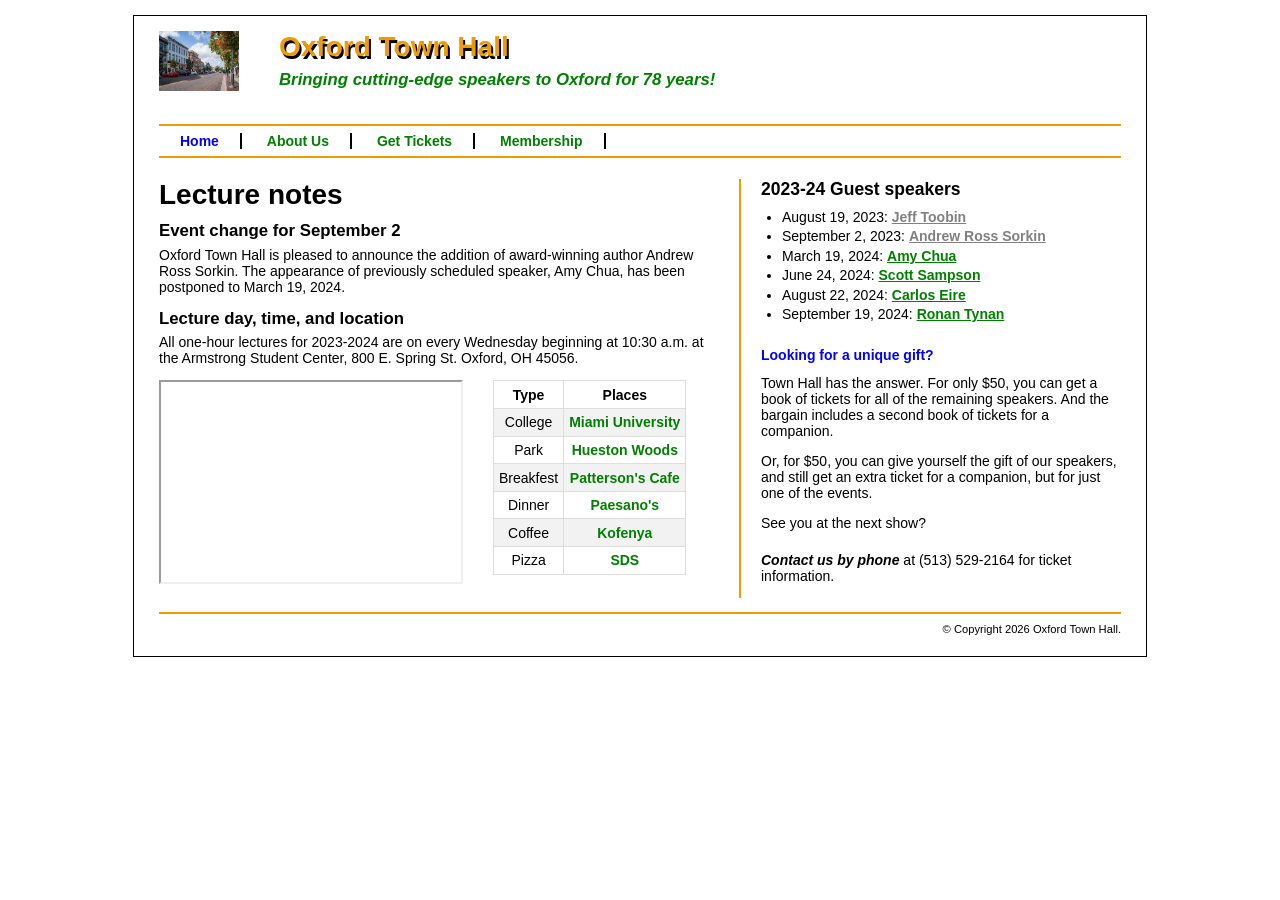
<file: Index.html>
<!doctype html>
<html lang="en">
<head>
    <meta charset="utf-8">
    <title>Oxford Town Hall</title>
    <link rel="shortcut icon" href="images/oxford_logo.jpg">
    <link rel="stylesheet" href="styles/home.css">
</head>

<body>
    <header>
        <img src="images/oxford.jpg" alt="Oxford Image">
        <hgroup>
            <h1>Oxford Town Hall</h1>
            <h2>Bringing cutting-edge speakers to Oxford for 78 years!</h2>
        </hgroup>
    </header>
    <nav id="nav_bar">
        <ul>
            <li><a class="current" href="home.html">Home</a></li>
            <li><a href="">About Us</a></li>
            <li><a href="">Get Tickets</a></li>
            <li><a href="membership.html">Membership</a></li>
        </ul>
    </nav>
    <section>

        <h1>Lecture notes</h1>
        <h2>Event change for September 2</h2>
        <p class="news_item">Oxford Town Hall is pleased to announce the addition of award-winning author Andrew Ross Sorkin. The appearance of previously scheduled speaker, Amy Chua, has been postponed to March 19, 2024.</p>
        <h2>Lecture day, time, and location</h2>
        <p class="news_item">All one-hour lectures for 2023-2024 are on every Wednesday beginning at 10:30 a.m. at the Armstrong Student Center, 800 E. Spring St. Oxford, OH 45056.</p>
        <iframe width="300" height="200" src="https://www.youtube.com/embed/011_wIKIXxE?si=n8-MMV164RGhFLg3" title="YouTube video player" allow="accelerometer; autoplay; clipboard-write; encrypted-media; gyroscope; picture-in-picture; web-share" allowfullscreen></iframe>
        <table>
            <tr>
                <th>Type</th>
                <th>Places</th>
            </tr>
            <tr>
                <td>College</td>
                <td><a href="https://www.miamioh.edu">Miami University</a></td>
            </tr>
            <tr>
                <td>Park</td>
                <td><a href="https://ohiodnr.gov/go-and-do/plan-a-visit/find-a-property/hueston-woods-state-park">Hueston Woods</a></td>
            </tr>
            <tr>
                <td>Breakfest</td>
                <td>
                    <a href="https://pattersonscafe.com/">Patterson's Cafe</a>
                </td>
            </tr>
            <tr>
                <td>Dinner</td>
                <td>
                    <a href="https://paesanospastahouse.com/">Paesano's</a>
                </td>
            </tr>
            <tr>
                <td>Coffee</td>
                <td><a href="https://www.kofenyacoffee.com/">Kofenya</a></td>
            </tr>
            <tr>
                <td>Pizza</td>
                <td>
                    <a href="https://www.sdspizza.com/">SDS</a>
                </td>
            </tr>
        </table>
    </section>
    <aside>
        <h1>2023-24 Guest speakers</h1>
        <nav>
            <ul>
                <li>August 19, 2023: <a id="date_passed1" href="speakers/toobin.html">Jeff Toobin</a></li>
                <li>September 2, 2023: <a id="date_passed2" href="speakers/sorkin.html">Andrew Ross Sorkin</a></li>
                <li>March 19, 2024: <a href="speakers/chua.html">Amy Chua</a></li>
                <li>June 24, 2024: <a href="sampson.html">Scott Sampson</a></li>
                <li>August 22, 2024: <a href="speakers/eire.html">Carlos Eire</a></li>
                <li>September 19, 2024: <a href="speakers/tynan.html">Ronan Tynan</a></li>
            </ul>
        </nav>
        <h2>Looking for a unique gift?</h2>
        <p>Town Hall has the answer. For only $50, you can get
            a book of tickets for all of the remaining speakers. And the bargain includes a
            second book of tickets for a companion.</p>
        <p class="indent">Or, for $50, you can give yourself the gift of our speakers, and still get an extra
            ticket for a companion, but for just one of the events.</p>
        <p class="indent">See you at the next show?</p>
        <p id="contact_us"><em>Contact us by phone</em> at (513) 529-2164 for ticket information.</p>
    </aside>
    <footer>
        <p>&copy; Copyright <span id="year"> </span> Oxford Town Hall.</p>
        <script>
            var d = new Date();
            document.getElementById("year").innerHTML = d.getFullYear();
        </script>
    </footer>
</body></html>
</file>
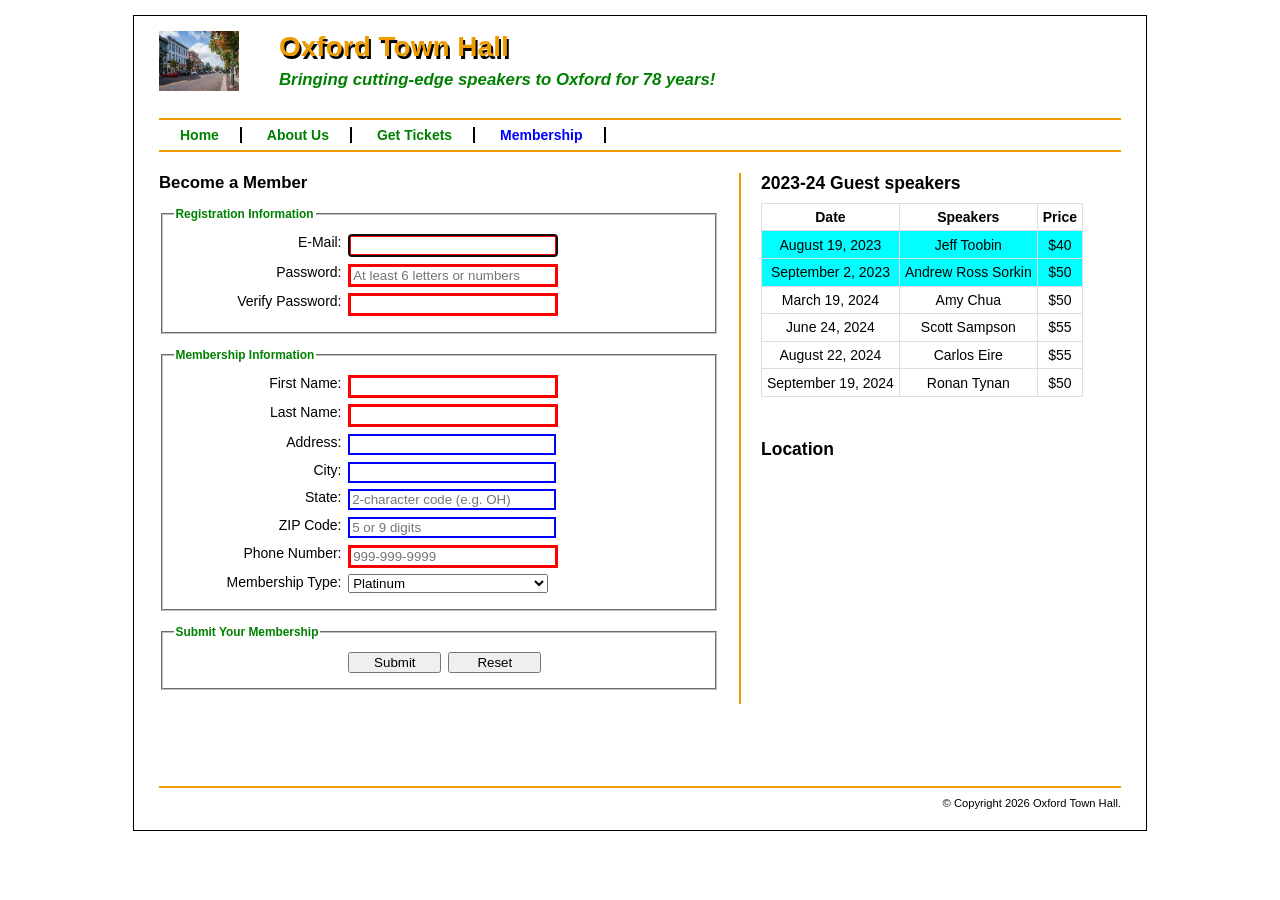
<file: membership.html>
<!doctype html>
<html lang="en">

<head>
    <meta charset="utf-8">
    <title>Oxford Town Hall</title>
    <link rel="shortcut icon" href="images/oxford_logo.jpg">
    <link rel="stylesheet" href="styles/membership.css">
</head>

<body>
    <header>
        <img src="images/oxford.jpg" alt="Town Hall Logo" width="80" height="60">
        <hgroup>
            <h1>Oxford Town Hall</h1>
            <h2>Bringing cutting-edge speakers to Oxford for 78 years!</h2>
        </hgroup>
    </header>
    <nav id="nav_bar">
        <ul>
            <li><a href="home.html">Home</a></li>
            <li><a href="">About Us</a></li>
            <li><a href="tickets.html">Get Tickets</a></li>
            <li><a class="current" href="membership.html">Membership</a></li>
        </ul>
    </nav>
    <aside>
        <h1>2023-24 Guest speakers</h1>
        <table>
            <tr>
                <th>Date</th>
                <th>Speakers</th>
                <th>Price</th>
            </tr>
            <tr id="passed1">
                <td>August 19, 2023</td>
                <td>Jeff Toobin</td>
                <td>$40</td>
            </tr>
            <tr id="passed2">
                <td>September 2, 2023</td>
                <td>Andrew Ross Sorkin</td>
                <td>$50</td>
            </tr>
            <tr>
                <td>March 19, 2024</td>
                <td>Amy Chua</td>
                <td>$50</td>
            </tr>
            <tr>
                <td>June 24, 2024</td>
                <td>Scott Sampson</td>
                <td>$55</td>
            </tr>
            <tr>
                <td>August 22, 2024</td>
                <td>Carlos Eire</td>
                <td>$55</td>
            </tr>
            <tr>
                <td>September 19, 2024</td>
                <td>Ronan Tynan</td>
                <td>$50</td>
            </tr>
        </table>
        <!-- Add Location header and Google Map here -->
        <h1>Location</h1>
        <iframe src="https://www.google.com/maps/embed?pb=!1m18!1m12!1m3!1d12313.017523528071!2d-84.74479122634389!3d39.508748045597116!2m3!1f0!2f0!3f0!3m2!1i1024!2i768!4f13.1!3m3!1m2!1s0x884022c4d025ec71%3A0xfce7a4ae2c12bf0f!2sMiami%20University!5e0!3m2!1sen!2sus!4v1695760667278!5m2!1sen!2sus" width="350" height="300" style="border:0;" allowfullscreen="" loading="lazy" referrerpolicy="no-referrer-when-downgrade"></iframe>

    </aside>
    <article>
        <h2>Become a Member</h2>
        <form action="https://formsubmit.co/nmosley111@gmail.com" method="POST" name="registration_form" id="registration_form">
            <fieldset>
                <legend>Registration Information</legend>
                <label for="email">E-Mail:</label>
                <input type="email" name="email" id="email" autofocus required><br>
                <label for="password">Password:</label>
                <input type="password" name="password" id="password" required placeholder="At least 6 letters or numbers"><br>
                <label for="verify">Verify Password:</label>
                <input type="password" name="verify" id="verify" required><br>
            </fieldset>
            <fieldset>
                <legend> Membership Information </legend>
                <label for="firstname">First Name:</label>
                <input type="text" name="firstname" id="firstname" required><br>
                <label for="lastname">Last Name:</label>
                <input type="text" name="lastname" id="lastname" required><br>
                <label for="address">Address:</label>
                <input type="text" name="address" id="address" class="optional"><br>
                <label for="city">City:</label>
                <input type="text" name="city" id="city" class="optional"><br>
                <label for="state">State:</label>
                <input type="text" name="state" id="state" class="optional" placeholder="2-character code (e.g. OH)"> <br>
                <label for="zipcode">ZIP Code:</label>
                <input type="text" name="zipcode" id="zipcode" class="optional" placeholder="5 or 9 digits"> <br>
                <label for="phonenumber">Phone Number:</label>
                <input type="text" name="phonenumber" id="phonenumber" required placeholder="999-999-9999"> <br>
                <label for="membershipform">Membership Type:</label>
                <select name="membershipform" id="membershipform" required>
                    <option value="platinum">Platinum</option>
                    <option value="gold">Gold</option>
                    <option value="silver">Silver</option>
                    <option value="bronze">Bronze</option>
                </select>
            </fieldset>

            <!-- Add the Member Information and Text Boxes shown in the handout -->

            <fieldset id="buttons">
                <legend>Submit Your Membership</legend>
                    <label>&nbsp;</label>
                    <input type="submit" id="submit" value="Submit">

                    <!-- Add reset button here -->
                    <input type="reset" id="reset" value="Reset">
            </fieldset>
        </form>
    </article>
    <footer>
        <p>&copy; Copyright <span id="year"> </span> Oxford Town Hall.</p>
        <script>
            var d = new Date();
            document.getElementById("year").innerHTML = d.getFullYear();

        </script>
    </footer>
</body>

</html>
</file>
<file: styles/home.css>
/* type selectors */
article, section, figure, footer, header, nav, aside {
    display: block;
}
html {
	background-image: top, white 0%, #facd8a 100%;
}
 
body {
	font-family: Verdana, Arial, Helvetica, sans-serif;
    font-size: 87.5%;
	width: 962px;
	background-color: white;
	margin: 15px auto;
	padding: 15px 25px;
	border: 1px solid black;
}

section, aside, h1, h2, p, ul {
	margin: 0;
	padding: 0;
}
section, aside {
	margin-top: 1.5em;
	margin-bottom: 1em;
}

h1 { font-size: 2em; }
h2 { font-size: 1.2em; }

a { font-weight: bold; }
a:link { color: green; }
a:visited { color: #ef9c00; }
a:hover, a:focus { color: blue; }

ul {
	margin-left: 1.5em;
	margin-bottom: 1.5em;
}
li { padding-bottom: 0.25em; }

p { padding-bottom: 0.5em; }

em { font-weight: bold; }


/* the styles for the header */
header {
    padding-bottom: 2em;
    border-bottom: 2px solid #ef9c00;
}
header h1 {
    color: #ef9c00;
    text-shadow: 2px 3px 0px black;
    margin-left: 120px;
    margin-bottom: .25em;
}
header h2{
    color: green;
    font-style: italic;
    margin-left: 120px;
}
header img{
    float: left;
    width: 80px;
    height: 60px;
}
/* the styles for the navigation bar */
#nav_bar{
    clear: left;
    margin: 0px 0px 0px 0px;
    padding: 0px 0px 0px 0px;
    border-bottom: 2px solid #ef9c00;
}
#nav_bar ul{
    margin-left: 0px;
    margin-bottom: 0.5em;
    list-style: none;
    padding: .5em 2em 0px 0px;
}
#nav_bar li{
    display: inline;
    padding: 0em 1.5em;
    border-right: 2px solid black;
}
#nav_bar a{
    text-decoration: none;
}
#nav_bar a:visited { color: green; }
#nav_bar a.current {
    color: blue;
}

/* the styles for the section */
section {
    width:560px;
    float: left;
    padding-right: 20px;
}
section h1,h2 {
    margin-bottom: .35em;
}
section p {
    margin-bottom: .5em;
}
/* the styles for iframe and table of the section */
iframe {
    float: left;
    margin-right: 30px;
}
table, td, th{
    border: 1px solid #ddd;
    padding: 5.3px 5px;
    text-align: center;
    border-collapse: collapse;
}
table a{
    text-decoration: none;
}
table tr:nth-child(even){
    background-color: #f2f2f2;
}
table tr:hover{
    background-color: lightblue;
}
/* the styles for the sidebar */
aside {
    width: 360px;
    float: right;
    border-left: 2px solid #ef9c00;
    padding-left: 20px;
}
aside h1 {
    font-size: 125%;
    padding-bottom: .5em;
}
aside h2 {
    font-size: 100%;
    color: blue;
    padding-bottom: .5em;
}
aside p {
    margin-bottom: .5em;
}
#contact_us {
    margin-top: 1em;
}
#date_passed1 {
    color: grey;
}
#date_passed2 {
    color: grey;
}
/* the styles for the footer */
footer {
    clear: both;
    margin-top: 1em;
    border-top: 2px solid #ef9c00;
    padding-top: .7em;
}
footer p {
    font-size: 80%;
    text-align: right;
}
</file>
<file: styles/membership.css>
/* type selectors */
article, aside, figure, footer, header, nav, section {
    display: block;
}
html {
	background-image: -moz-linear-gradient(top, white 0%, #facd8a 100%);
}
body {
	font-family: Verdana, Arial, Helvetica, sans-serif;
    font-size: 87.5%;
	width: 962px;
	background-color: white;
	margin: 15px auto;
	padding: 15px 25px;
	border: 1px solid black;
}
article, aside, h1, h2, p, ul {
	margin: 0;
	padding: 0;
}
article, aside {
	margin-top: 1.5em;
	margin-bottom: 1em;
}

h1 { font-size: 2em; }
h2 { font-size: 1.2em; }

a { font-weight: bold; }
a:link { color: green; }
a:visited { color: #ef9c00; }
a:hover, a:focus { color: blue; }

ul {
	margin-left: 1.5em;
	margin-bottom: 1.5em;
}
li { padding-bottom: 0.25em; }

p { padding-bottom: 0.5em; }

em { font-weight: bold; }

fieldset {
    margin-top: 1em;
    margin-bottom: 1em;
    padding-top: .5em;
}
table, td, th{
    border: 1px solid #ddd;
    padding: 5.3px 5px;
    margin-bottom: 3em;
    text-align: center;
    border-collapse: collapse;
}
table a{
    text-decoration: none;
}
table tr:hover{
    background-color: lightblue;
}


#passed1 {
    background-color: cyan;
}
#passed2 {
    background-color: cyan;
}
/* add legend, label style here */

legend {
    color:green;
    font-weight: bold;
    font-size: 85%;
    margin-bottom: .5em;
}

label {
    float: left;
    width: 12em;
    text-align: right;
}

input, select {
    width: 15em;
    margin-left: 0.5em;
    margin-bottom: 0.5em;
}
/* add input, buttons input style here */

#submit {
    width: 7em;
    float: left;
}

#reset {
    width: 7em;
    width: 7em;
}

input:required {
    border: 3px solid red;
}

.optional {
    border: 2px solid blue;
}
 
/* the styles for the header */
header {
	padding-bottom: 2em;
	border-bottom: 2px solid #ef9c00;
}
header h1 {
    color: #ef9c00;
    text-shadow: 2px 3px 0px black;
    margin-left: 120px;
	margin-bottom: 0.25em;
}
header h2 {
    color: green;
	font-style: italic;
    margin-left: 120px;
}
header img {
	float: left;
}

/* the styles for the navigation bar */
#nav_bar {
	clear: left;
	margin: 0em;
	padding: 0em;
	border-bottom: 2px solid #ef9c00;
}
#nav_bar ul {
	margin-left: 0;
	margin-bottom: .5em;
	list-style: none;
	padding: .5em 2em 0em 0em;
}
#nav_bar li {
	display: inline;
	padding: 0em 1.5em;
	border-right: 2px solid black;
}
#nav_bar a{
    text-decoration: none;
}
#nav_bar a:visited { color: green; }
#nav_bar a.current { color: blue; }

/* the styles for the article */
article {
	width: 560px;
	border-right: 2px solid #ef9c00;
	padding-right: 20px;
	float: right;
}
article h1 {
	margin-bottom: 0.35em;
}
article h2 {
	margin-bottom: 0.35em;
}
article img {
	float: left;
	margin: 0 1.5em 1em 0;
}

/* the styles for the sidebar */
aside {
	width: 360px;
	float: right;
	padding-left: 20px;
}
aside h1 {
	font-size: 125%;
	padding-bottom: .5em;
}
aside h2 {
	font-size: 100%;
	color: green;
	padding-bottom: .5em;
}
aside p {
	margin-bottom: .5em;
}

/* the styles for the footer */
footer {
	clear: both;
	margin-top: 1em;
	border-top: 2px solid #ef9c00;
	padding-top: 0.7em;
}
footer p {
	font-size: 80%;
	text-align: right;
}
</file>
